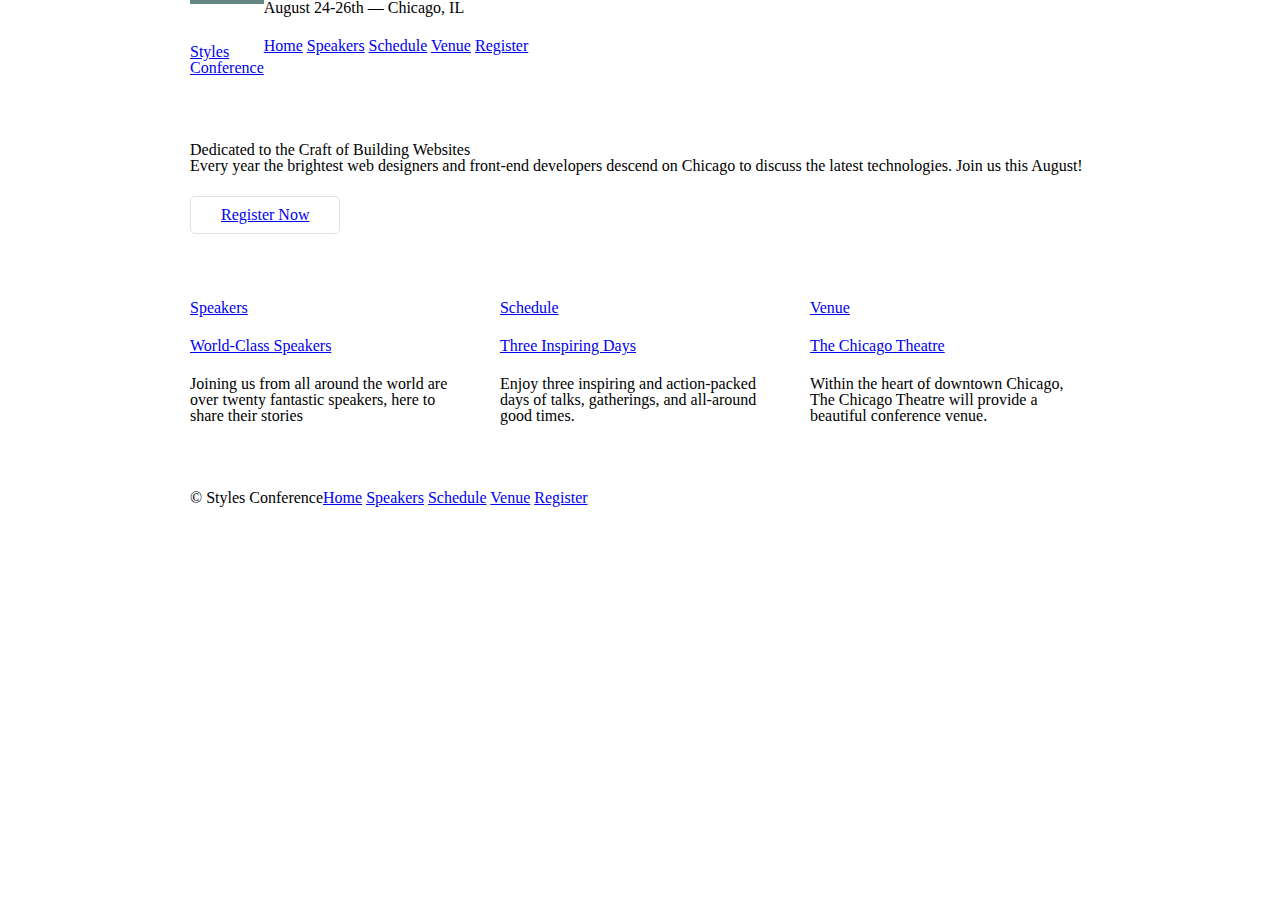
<file: index.html>
<!DOCTYPE html>
<html lang="en">

  <head>
    <meta charset="UTF-8">
    <meta name="viewport" content="width=device-width, initial-scale=1.0">
    <meta http-equiv="X-UA-Compatible" content="ie=edge">
    <title>Styles Conference</title>
    <link rel="stylesheet" href="assets/stylesheets/main.css">
  </head>

<body>

  <header class="container group">

    <h1 class="logo">
      <a href="index.html">Styles <br> Conference</a>
    </h1>

    <h3>August 24&dash;26th &mdash; Chicago, IL</h3>
    
    <nav>
      <a href="index.html">Home</a>
      <a href="speakers.html">Speakers</a>
      <a href="schedule.html">Schedule</a>
      <a href="venue.html">Venue</a>
      <a href="register.html">Register</a>
    </nav>

  </header>

  <section class="hero container">

    <h2>Dedicated to the Craft of Building Websites</h2>

    <p>Every year the brightest web designers and front-end developers descend on Chicago to discuss the latest technologies. Join us this August!</p>

    <a class="btn btn-alt" href="register.html">Register Now</a>

  </section>  
  
  <section class="grid">
    <!--- Speakers -->
        <section class="col-1-3">
          <a href="speakers.html">

            <h5>Speakers</h5>

            <h3>World-Class Speakers</h3>

          </a>

            <p>Joining us from all around the world are over twenty fantastic speakers, here to share their stories</p>

        </section><!-- 
          
          Schedule 
        
     --><section class="col-1-3">
          <a href="schedule.html">

            <h5>Schedule</h5>

            <h3>Three Inspiring Days</h3>

          </a>

            <p>Enjoy three inspiring and action-packed days of talks, gatherings, and all-around good times.</p>
        </section><!-- 
          
          Venue 
        
     --><section class="col-1-3">
          <a href="venue.html">

            <h5>Venue</h5>

            <h3>The Chicago Theatre</h3>

          </a>

            <p>Within the heart of downtown Chicago, The Chicago Theatre will provide a beautiful conference venue.</p>
        </section>

  </section>  
    
  <footer class="primary-footer container group">

    <small>&copy; Styles Conference</small>

    <nav>
        <a href="index.html">Home</a>
        <a href="speakers.html">Speakers</a>
        <a href="schedule.html">Schedule</a>
        <a href="venue.html">Venue</a>
        <a href="register.html">Register</a>
    </nav>
    
  </footer>

</body>
</html>
</file>
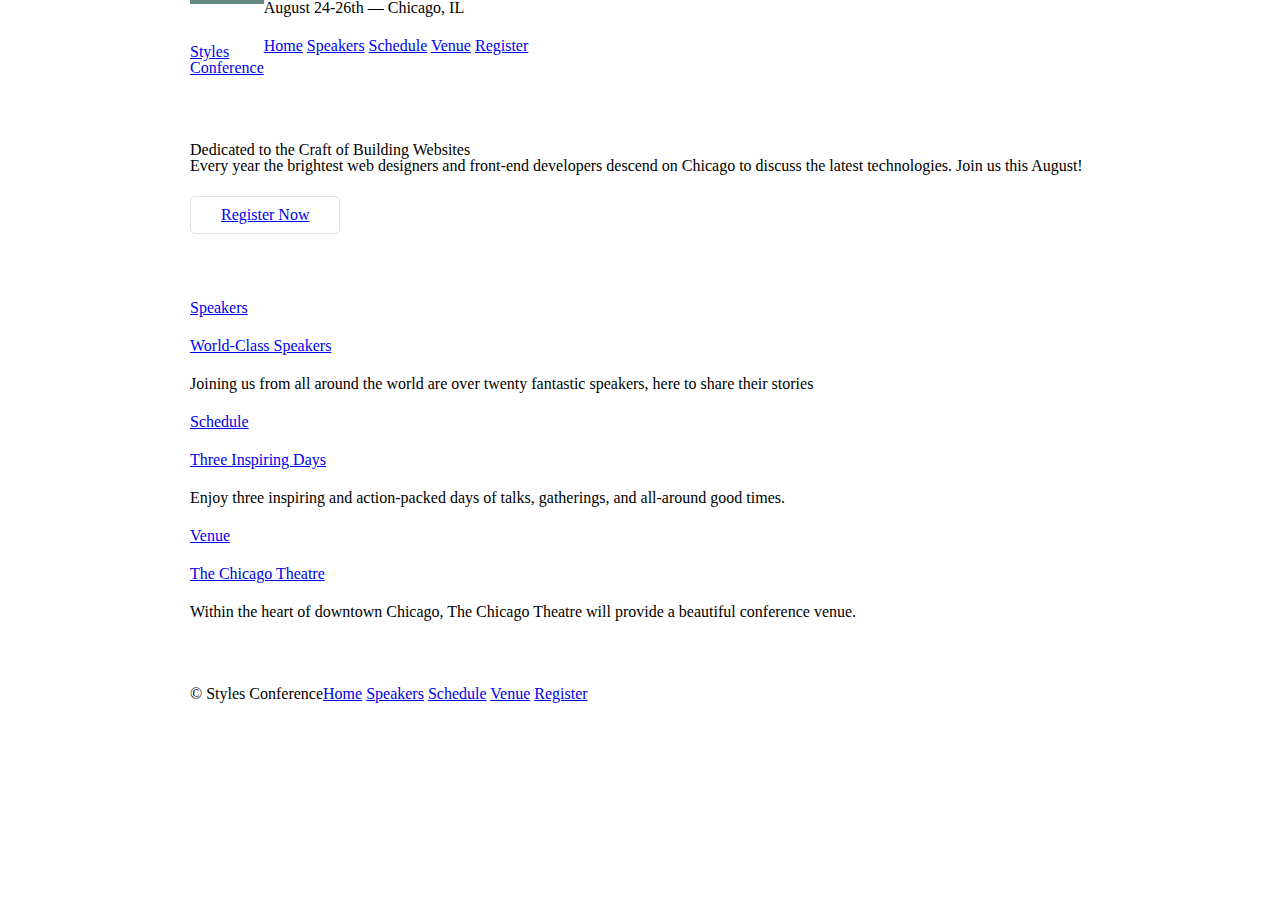
<file: register.html>
<!DOCTYPE html>
<html lang="en">

  <head>
    <meta charset="UTF-8">
    <meta name="viewport" content="width=device-width, initial-scale=1.0">
    <meta http-equiv="X-UA-Compatible" content="ie=edge">
    <title>Styles Conference</title>
    <link rel="stylesheet" href="assets/stylesheets/main.css">
  </head>

<body>

  <header class="container group">

    <h1 class="logo">
      <a href="index.html">Styles <br> Conference</a>
    </h1>

    <h3>August 24&dash;26th &mdash; Chicago, IL</h3>
    
    <nav>
      <a href="index.html">Home</a>
      <a href="speakers.html">Speakers</a>
      <a href="schedule.html">Schedule</a>
      <a href="venue.html">Venue</a>
      <a href="register.html">Register</a>
    </nav>

  </header>

  <section class="hero container">

    <h2>Dedicated to the Craft of Building Websites</h2>

    <p>Every year the brightest web designers and front-end developers descend on Chicago to discuss the latest technologies. Join us this August!</p>

    <a class="btn btn-alt" href="register.html">Register Now</a>

  </section>  
  
  <section class="container">
    
        <section>
          <a href="speakers.html">

            <h5>Speakers</h5>

            <h3>World-Class Speakers</h3>

          </a>

            <p>Joining us from all around the world are over twenty fantastic speakers, here to share their stories</p>

        </section>

        <section>
          <a href="schedule.html">

            <h5>Schedule</h5>

            <h3>Three Inspiring Days</h3>

          </a>

            <p>Enjoy three inspiring and action-packed days of talks, gatherings, and all-around good times.</p>
        </section>

        <section>
          <a href="venue.html">

            <h5>Venue</h5>

            <h3>The Chicago Theatre</h3>

          </a>

            <p>Within the heart of downtown Chicago, The Chicago Theatre will provide a beautiful conference venue.</p>
        </section>

  </section>  
    
  <footer class="primary-footer container group">

    <small>&copy; Styles Conference</small>

    <nav>
        <a href="index.html">Home</a>
        <a href="speakers.html">Speakers</a>
        <a href="schedule.html">Schedule</a>
        <a href="venue.html">Venue</a>
        <a href="register.html">Register</a>
    </nav>
    
  </footer>

</body>
</html>
</file>
<file: assets/stylesheets/main.css>
/* http://meyerweb.com/eric/tools/css/reset/ 2. v2.0 | 20110126
  License: none (public domain)
*/

html, body, div, span, applet, object, iframe,
h1, h2, h3, h4, h5, h6, p, blockquote, pre,
a, abbr, acronym, address, big, cite, code,
del, dfn, em, img, ins, kbd, q, s, samp,
small, strike, strong, sub, sup, tt, var,
b, u, i, center,
dl, dt, dd, ol, ul, li,
fieldset, form, label, legend,
table, caption, tbody, tfoot, thead, tr, th, td,
article, aside, canvas, details, embed,
figure, figcaption, footer, header, hgroup,
menu, nav, output, ruby, section, summary,
time, mark, audio, video {
  margin: 0;
  padding: 0;
  border: 0;
  font-size: 100%;
  font: inherit;
  vertical-align: baseline;
}
/* HTML5 display-role reset for older browsers */
article, aside, details, figcaption, figure,
footer, header, hgroup, menu, nav, section {
  display: block;
}
body {
  line-height: 1;
}
ol, ul {
  list-style: none;
}
blockquote, q {
  quotes: none;
}
blockquote:before, blockquote:after,
q:before, q:after {
  content: '';
  content: none;
}
table {
  border-collapse: collapse;
  border-spacing: 0;
}

/* 
  ===============================
  Grid
  ===============================
*/

*,
*:before,
*:after {
  -webkit-box-sizing: border-box;
    -moz-box-sizing: border-box;
      box-sizing: border-box;
}

.container {
  margin: 0 auto; 
  padding-left: 30px;
  padding-right: 30px;
  width: 960px;
}

/*
  ================================
  Typography
  ================================
*/

h1, h3, h4, h5, p {
  margin-bottom: 22px;
}

/* 
  =================================
  Buttons
  =================================
*/

.btn {
  border-radius: 5px;
  display: inline-block;
  margin: 0;
}
.btn-alt {
  border: 1px solid #dfe2e5;
  padding: 10px 30px;
}

/* 
  =================================
  Home
  =================================
*/

.hero {
  padding: 22px 80px 66px 80px;
}

/* 
  ==================================
  Clearfix
  ==================================
*/

.group:before,
.group:after {
  content: "";
  display: table;
}
.group:after {
  clear: both;
}
.group {
  clear: both;
  *zoom: 1;
}

/*
  ===================================
  Primary Header
  ===================================
*/

.logo {
  border-top: 4px solid #648880;
  padding: 40px 0 22px 0;  
  float: left;
}

/*
  ===================================
  Primary Footer
  ===================================
*/

.primary-footer small {
  float: left;
}
.primary-footer {
  padding-bottom: 44px;
  padding-top: 44px;
}



.col-1-3 {
  width: 33.33%;
}
.col-2-3 {
  width: 66.66%;
}
.col-1-3,
.col-2-3 {
  display: inline-block;
  vertical-align: top;
}
.grid, 
.col-1-3, 
.col-2-3 {
  padding-left: 15px;
  padding-right: 15px;
}
.container, 
.grid {
  margin: 0 auto;
  width: 960px;
}
.container {
  padding-left: 30px;
  padding-right: 30px;
}
</file>
